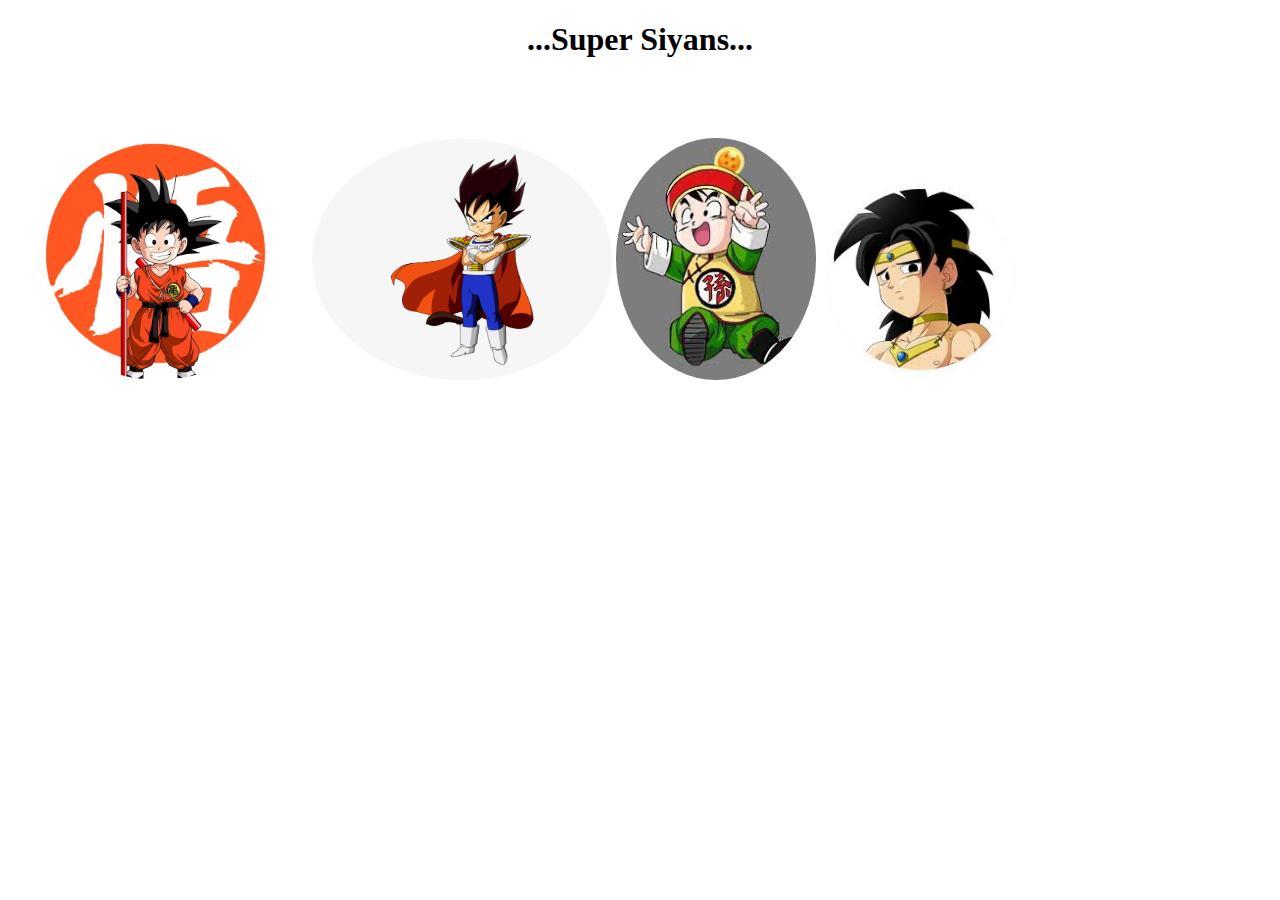
<file: index.html>
<!DOCTYPE html>
<html lang="en">
<head>
  <meta charset="UTF-8">
  <meta name="viewport" content="width=device-width, initial-scale=1.0">
  <title>Dragon Ball  </title>
  <link rel="stylesheet" href="./stile.css">
</head>
<body id="h1">
  <center><h1>...Super Siyans...</h1></center>
  <a href="./pag1.html"><img src="./gooku child imad 2.jpg"hight="200px" width="300px"></a>
  <a href="./pag2.html"><img src="./vegita child.png"hight="200px" width="300px"></a>
  <a href="./pag3.html"><img src="./gogan child 2.jpg"hight="100px" width="200px"></a>
  <a href="./pag4.html"><img src="./broli child.jpg"hight="300px" width="200px"></a>


  
</body>
</html>
</file>
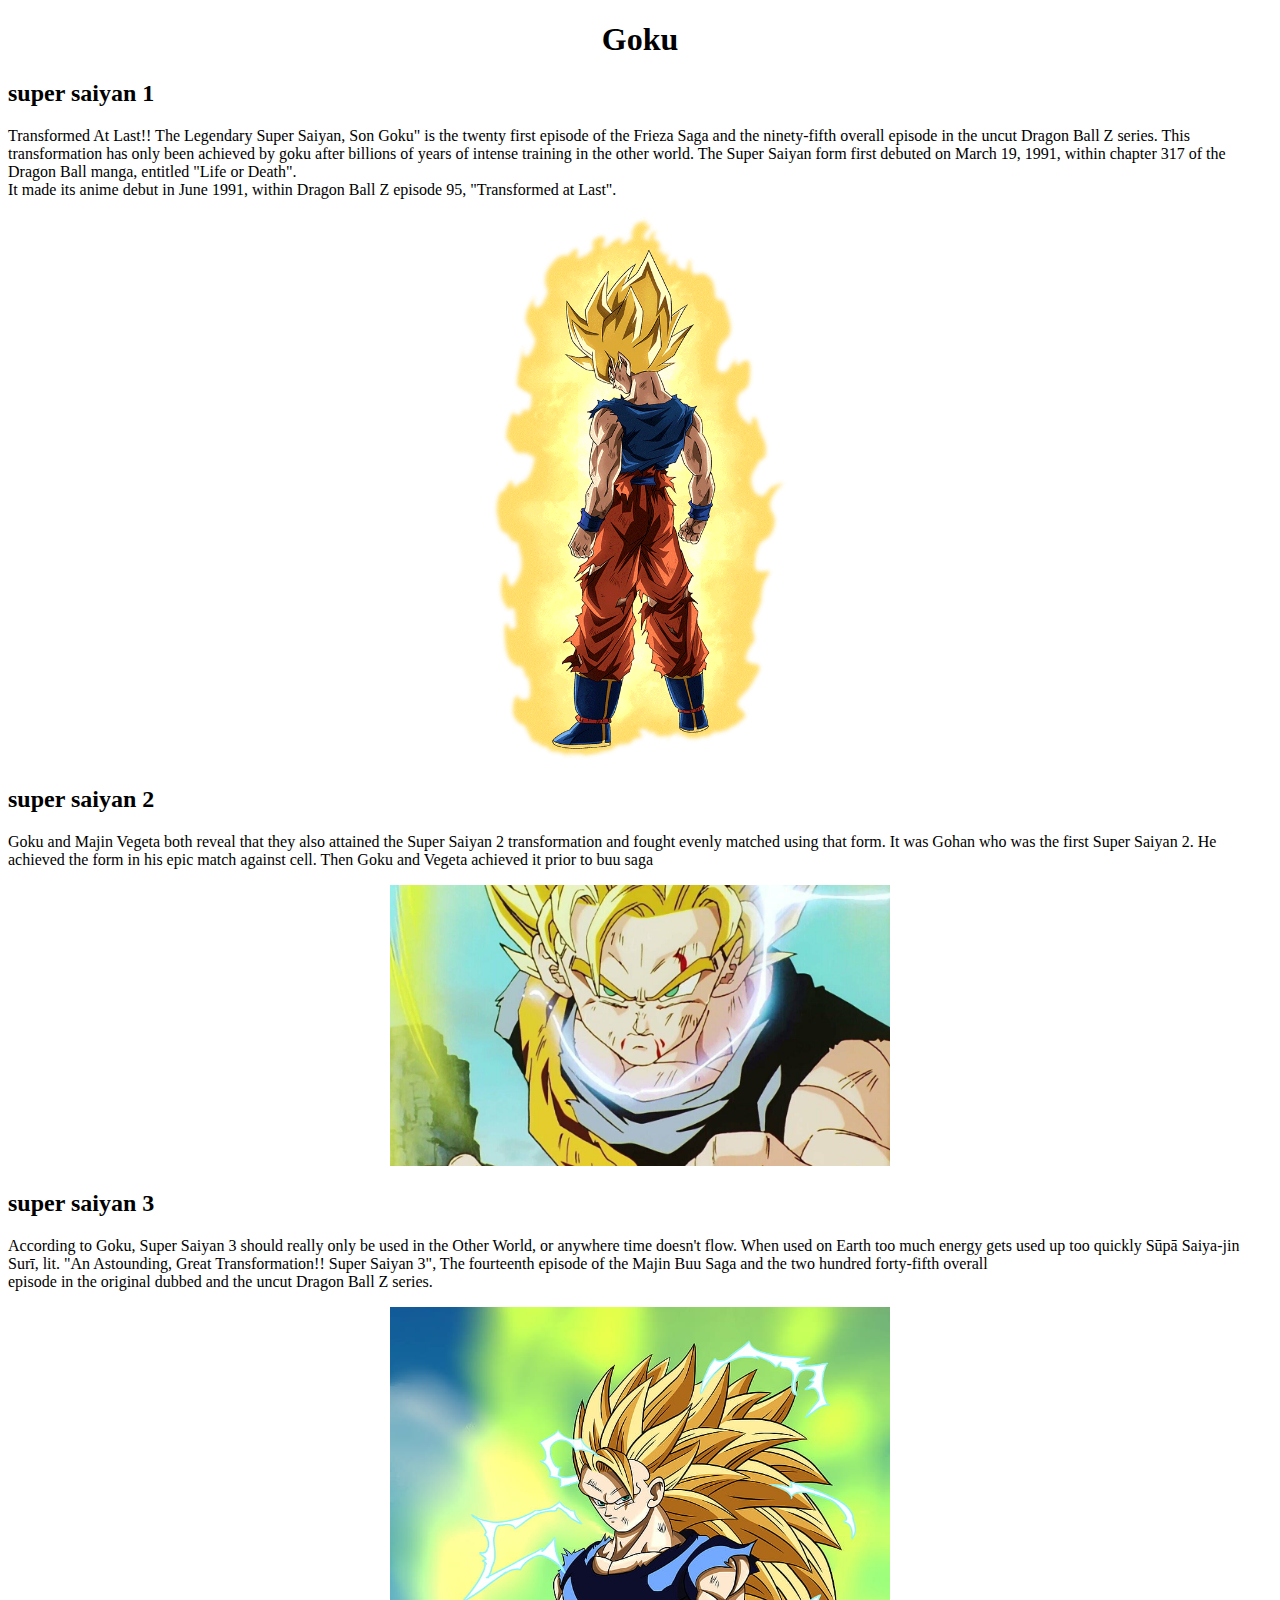
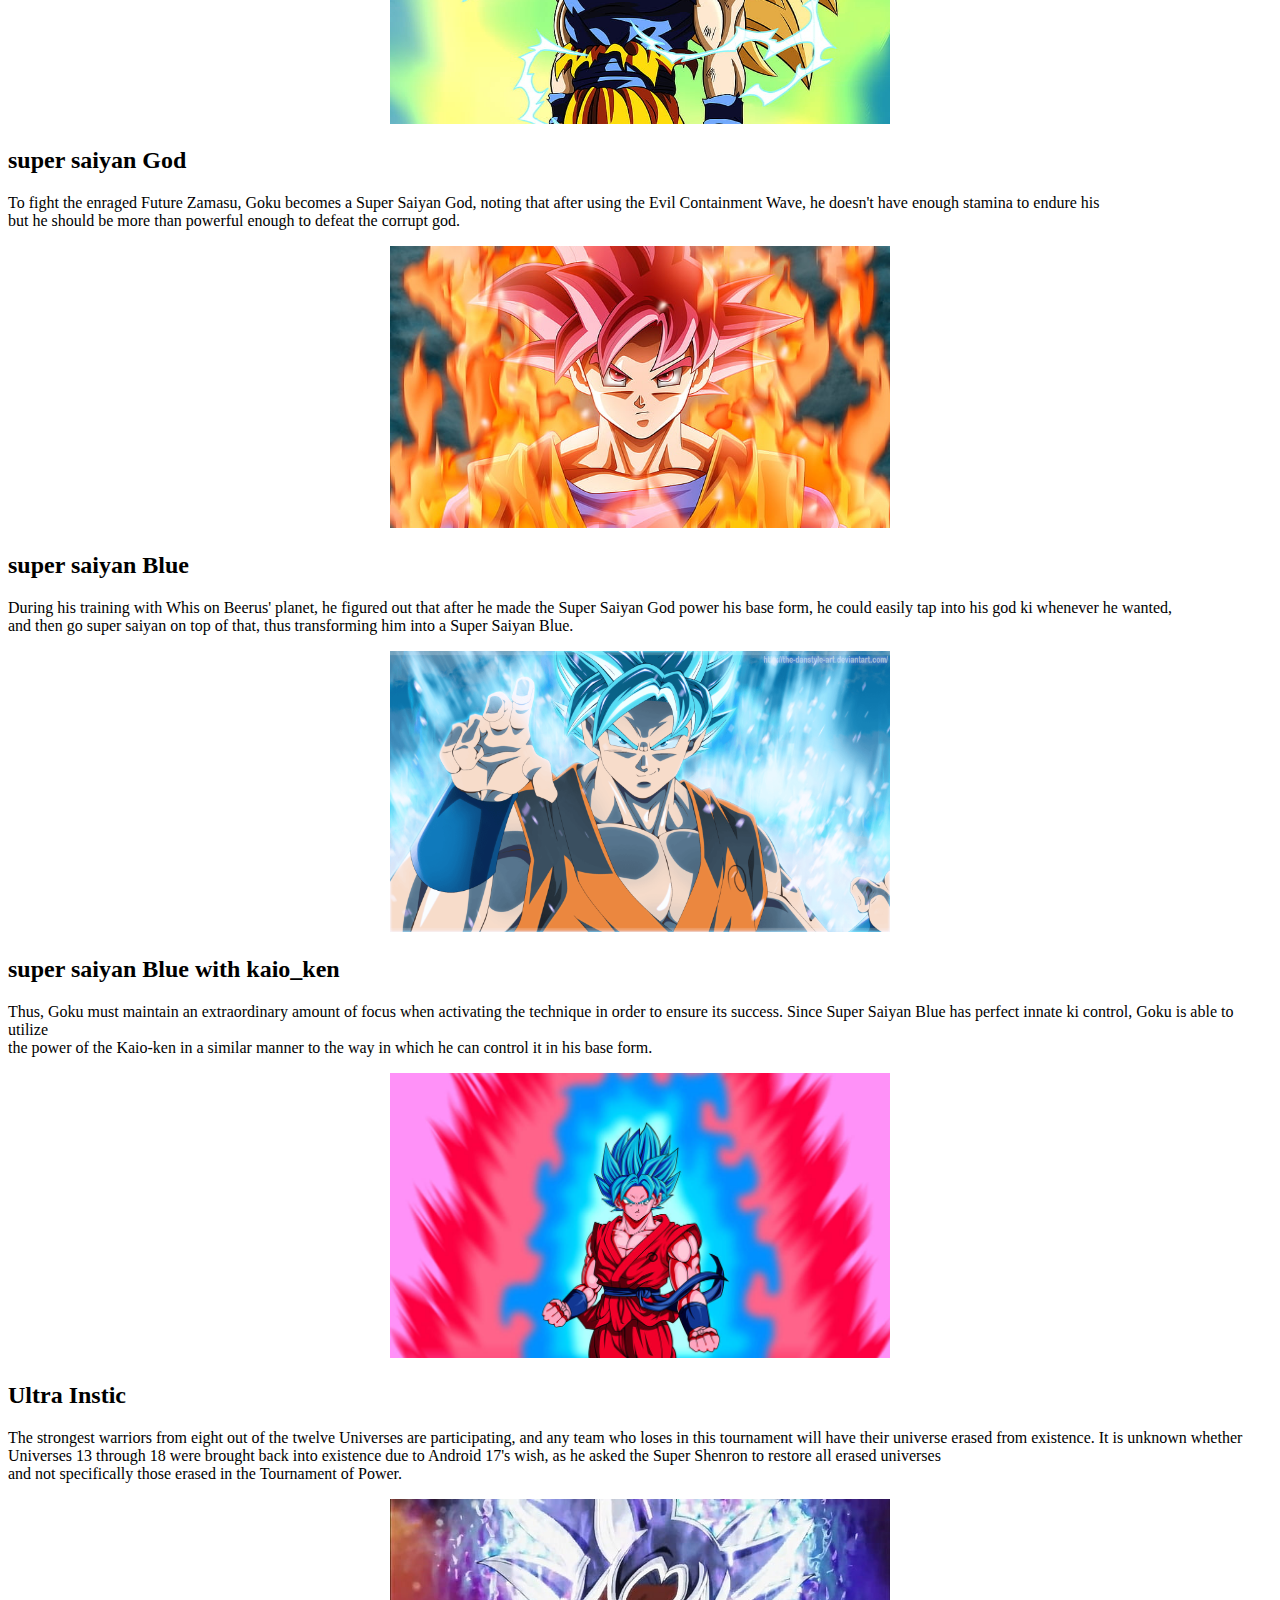
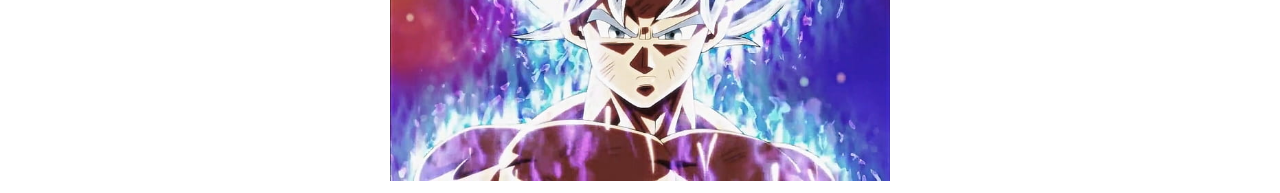
<file: pag1.html>
<!DOCTYPE html>
<html lang="en">
<head>
  <meta charset="UTF-8">
  <meta name="viewport" content="width=device-width, initial-scale=1.0">
  <title>Goku_Transformation </title>
</head>
<body>
  <center><h1>Goku</h1></center>
  <h2>super saiyan 1</h2>
  <p>Transformed At Last!! The Legendary Super Saiyan, Son Goku" is the twenty first episode of the Frieza Saga and the ninety-fifth overall episode in the uncut Dragon Ball Z series.
    This transformation has only been achieved by goku after billions of years of intense training in the other world.
    The Super Saiyan form first debuted on March 19, 1991, within chapter 317 of the Dragon Ball manga, entitled "Life or Death".<br>
    It made its anime debut in June 1991, within Dragon Ball Z episode 95, "Transformed at Last".</p>
     <center><img src="./gos1.webp"hight="200px" width="300px"></center>
  <h2>super saiyan 2</h2>
  <p>Goku and Majin Vegeta both reveal that they also attained the Super Saiyan 2 transformation and fought evenly matched using that form.
    It was Gohan who was the first Super Saiyan 2. He achieved the form in his epic match against cell. Then Goku and Vegeta achieved it prior to buu saga</p>
    <center><img src="./gossj2.jpg"hight="500px" width="500px"></center>
    <h2>super saiyan 3</h2>
    <p>According to Goku, Super Saiyan 3 should really only be used in the Other World, or anywhere time doesn't flow. When used on Earth too much energy gets used up too quickly
    Sūpā Saiya-jin Surī, lit. "An Astounding, Great Transformation!! Super Saiyan 3", The fourteenth episode of the Majin Buu Saga and the two hundred forty-fifth overall<br>
    episode in the original dubbed and the uncut Dragon Ball Z series. </p>
    <center><img src="./go ssj3.jpg"hight="500px" width="500px"></center>
    <h2>super saiyan God</h2>
    <p>To fight the enraged Future Zamasu, Goku becomes a Super Saiyan God, noting that after using the Evil Containment Wave, he doesn't have enough stamina to endure his <br>
       but he should be more than powerful enough to defeat the corrupt god.</p>
    <center><img src="./go god.jpg"hight="500px" width="500px"></center>
    <h2>super saiyan Blue</h2>
    <p>During his training with Whis on Beerus' planet, he figured out that after he made the Super Saiyan God power his base form, he could easily tap into his god ki whenever he wanted,<br>
       and then go super saiyan on top of that, thus transforming him into a Super Saiyan Blue.</p>
    <center><img src="./go blue.png"hight="500px" width="500px"></center>
    <h2>super saiyan Blue with kaio_ken</h2>
    <p>Thus, Goku must maintain an extraordinary amount of focus when activating the technique in order to ensure its success. Since Super Saiyan Blue has perfect innate ki control, Goku is able to utilize<br>
       the power of the Kaio-ken in a similar manner to the way in which he can control it in his base form.</p>
       <center><img src="./goku blue with kaiokin.jpg"hight="500px" width="500px"></center>
    <h2>Ultra Instic</h2>
    <p>The strongest warriors from eight out of the twelve Universes are participating, and any team who loses in this tournament will have their universe erased from existence.
      It is unknown whether Universes 13 through 18 were brought back into existence due to Android 17's wish, as he asked the Super Shenron to restore all erased universes <br>
     and not specifically those erased in the Tournament of Power.</p>
     <center><img src="./go ultra.jpg"hight="500px" width="500px"></center>
    
</body>
</html>
</file>
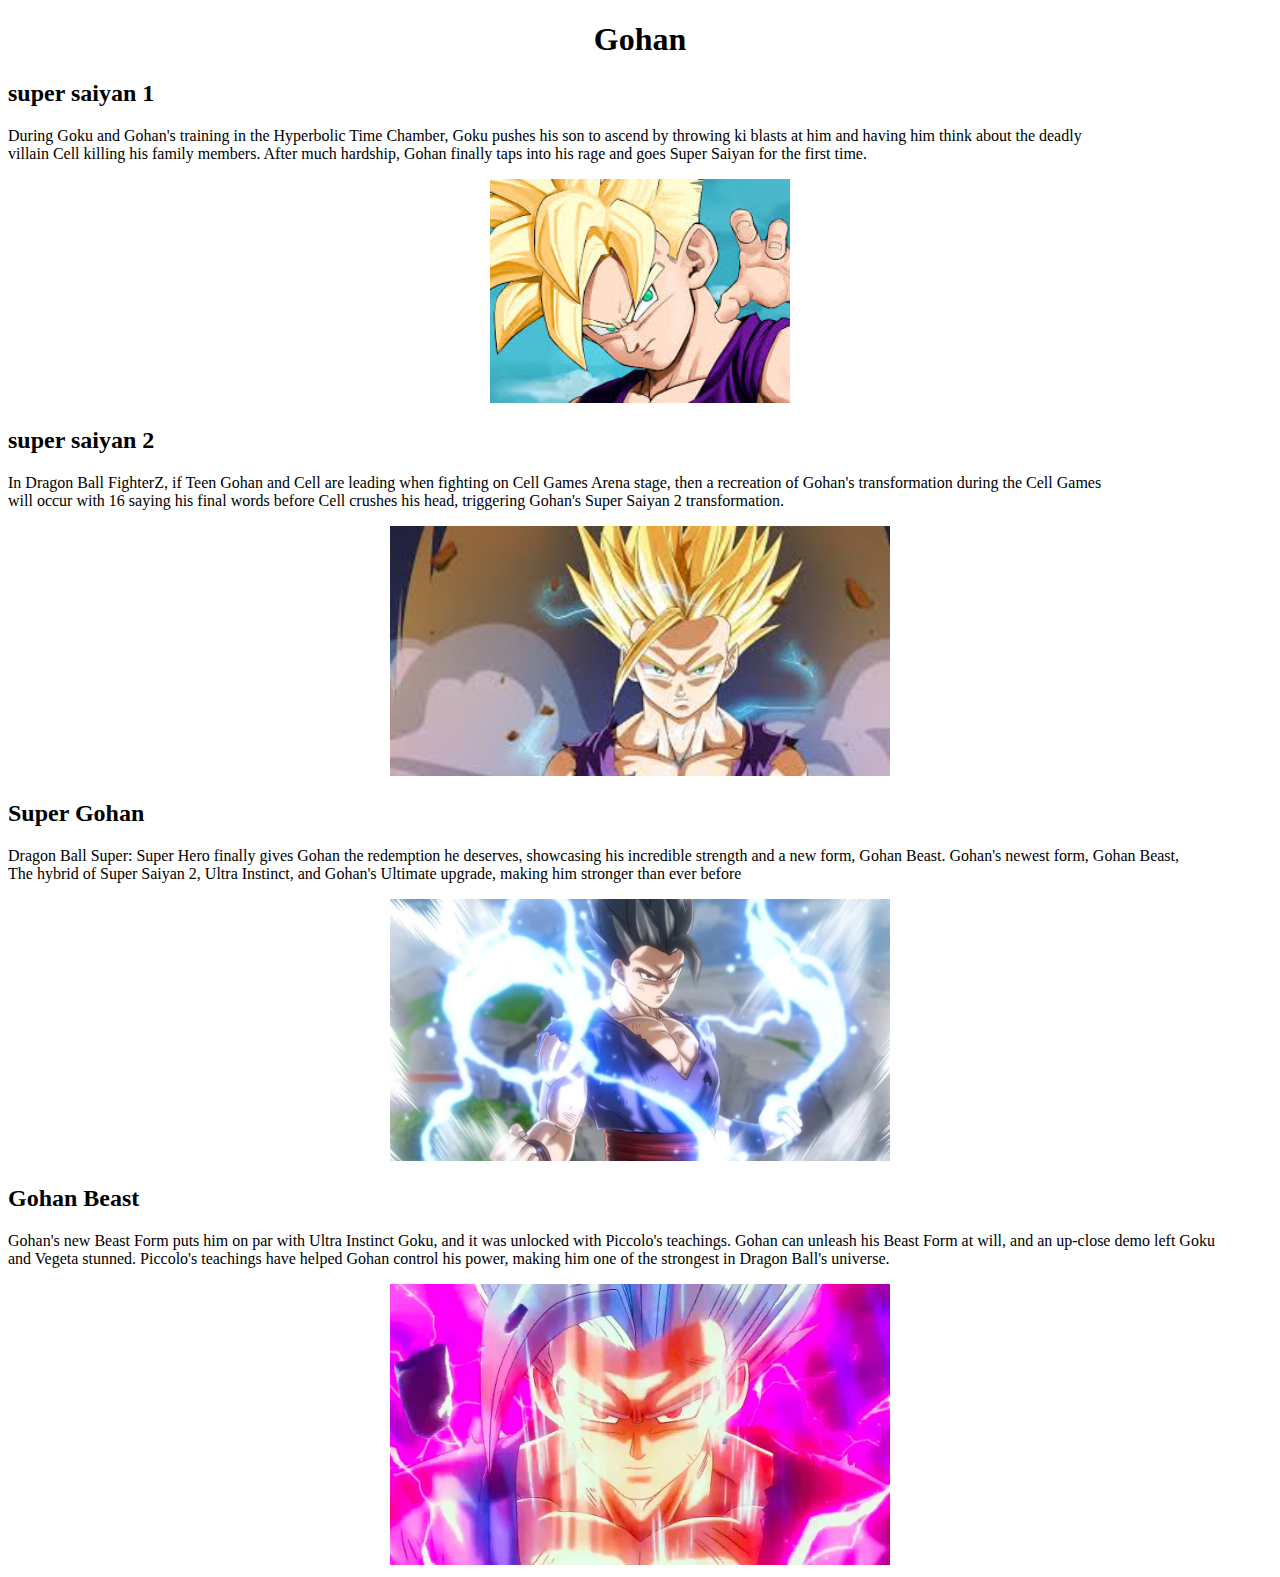
<file: pag3.html>
<!DOCTYPE html>
<html lang="en">
<head>
  <meta charset="UTF-8">
  <meta name="viewport" content="width=device-width, initial-scale=1.0">
  <title>Gogan_Transformation </title>
</head>
<body>
   <center><h1>Gohan</h1></center>
   <h2>super saiyan 1</h2>
   <p>During Goku and Gohan's training in the Hyperbolic Time Chamber, Goku pushes his son to ascend by throwing ki blasts at him and having him think about the deadly <br>
    villain Cell killing his family members. After much hardship, Gohan finally taps into his rage and goes Super Saiyan for the first time.</p>
     <center><img src="./gogan ssj 1.jpg"hight="200px" width="300px"></center>
  <h2>super saiyan 2</h2>
  <p>In Dragon Ball FighterZ, if Teen Gohan and Cell are leading when fighting on Cell Games Arena stage, then a recreation of Gohan's transformation during the Cell Games <br>
    will occur with 16 saying his final words before Cell crushes his head, triggering Gohan's Super Saiyan 2 transformation.</p>
    <center><img src="./gogan ssj 2.jpg"hight="500px" width="500px"></center>
    <h2>Super Gohan</h2>
    <p>Dragon Ball Super: Super Hero finally gives Gohan the redemption he deserves, showcasing his incredible strength and a new form, Gohan Beast. Gohan's newest form, Gohan Beast,<br>
     The hybrid of Super Saiyan 2, Ultra Instinct, and Gohan's Ultimate upgrade, making him stronger than ever before </p>
    <center><img src="./supergogan.webp"hight="500px" width="500px"></center>
    <h2>Gohan Beast</h2>
    <p>Gohan's new Beast Form puts him on par with Ultra Instinct Goku, and it was unlocked with Piccolo's teachings. Gohan can unleash his Beast Form at will, and an up-close demo left Goku <br>
       and Vegeta stunned. Piccolo's teachings have helped Gohan control his power, making him one of the strongest in Dragon Ball's universe.</p>
    <center><img src="./gogan beast.jpg"hight="500px" width="500px"></center>
    
</body>
</html>
</file>
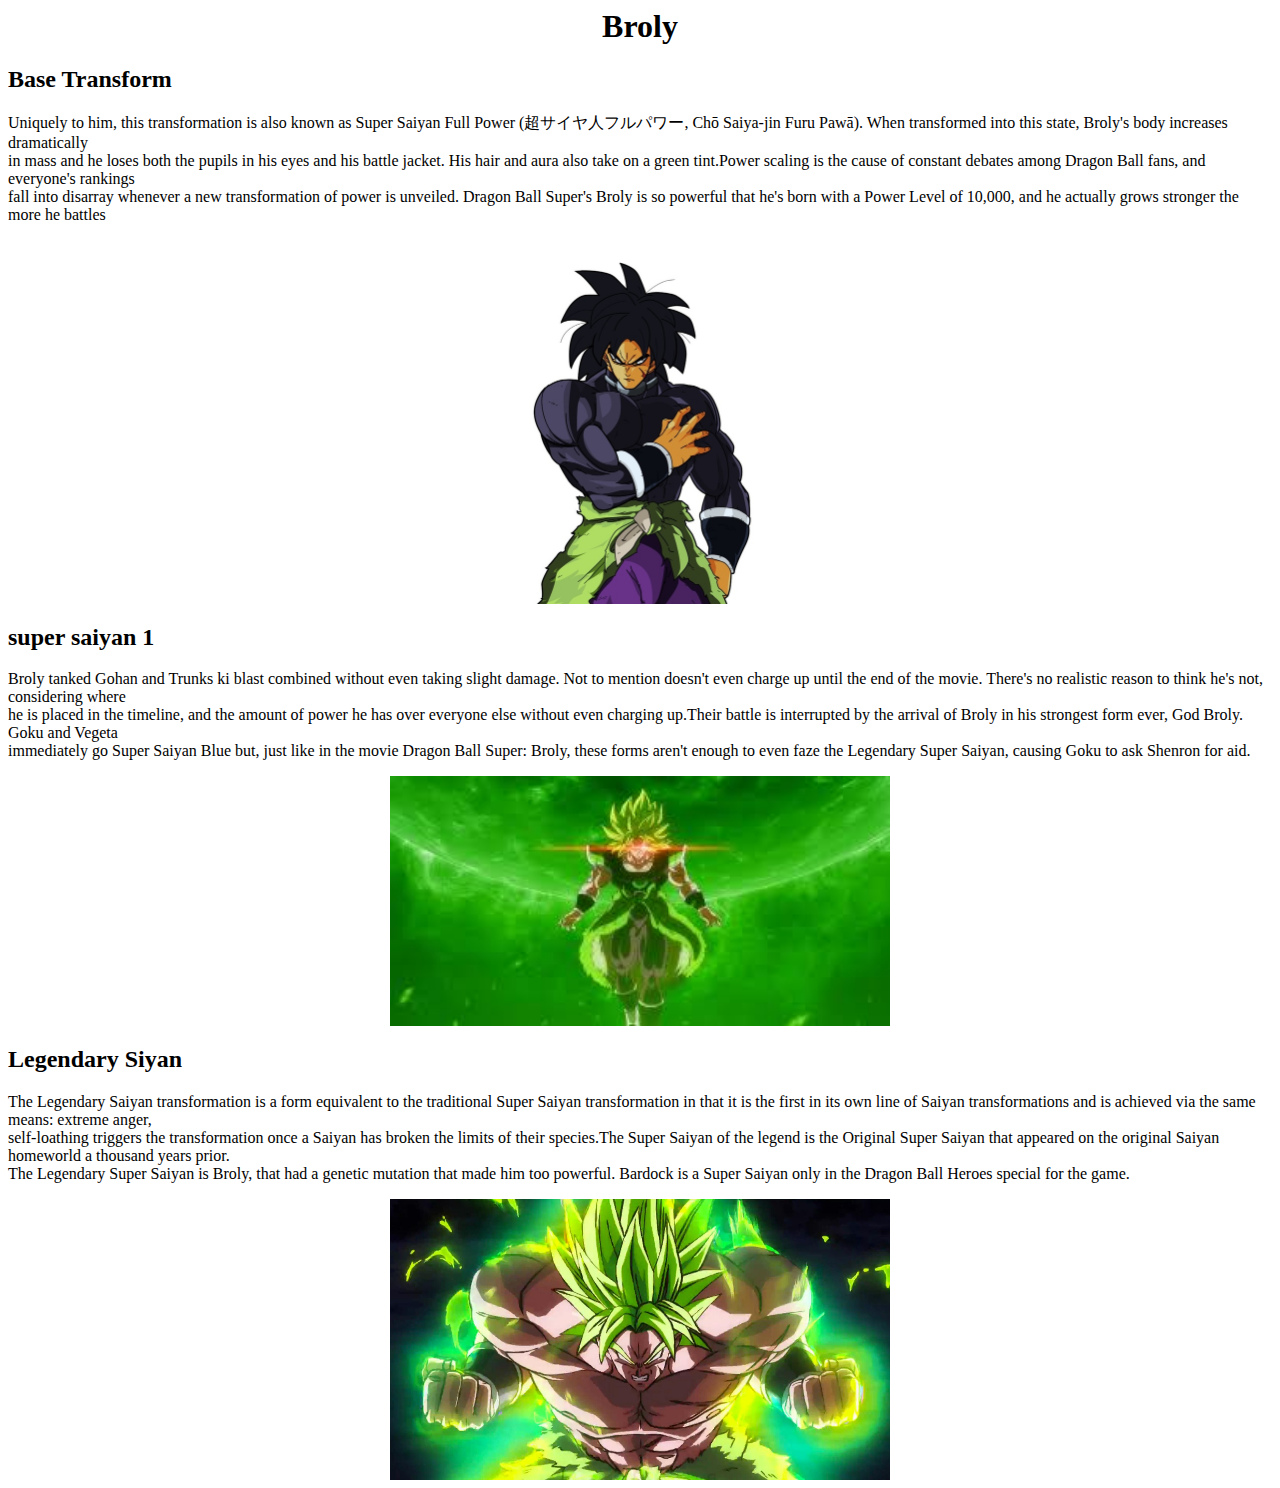
<file: pag4.html>
<html lang="en">
<head>
  <meta charset="UTF-8">
  <meta name="viewport" content="width=device-width, initial-scale=1.0">
  <title>Broly_Transformation </title>
</head>
<body>
  <center><h1>Broly</h1></center>
  <h2>Base Transform</h2>
  <p>Uniquely to him, this transformation is also known as Super Saiyan Full Power (超サイヤ人フルパワー, Chō Saiya-jin Furu Pawā). When transformed into this state, Broly's body increases dramatically<br>
     in mass and he loses both the pupils in his eyes and his battle jacket. His hair and aura also take on a green tint.Power scaling is the cause of constant debates among Dragon Ball fans, and everyone's rankings<br>
    fall into disarray whenever a new transformation of power is unveiled. Dragon Ball Super's Broly is so powerful that he's born with a Power Level of 10,000, and he actually grows stronger the more he battles</p>
   <center><img src="./broli 1.jpg"hight="200px" width="300px"></center>
  <h2>super saiyan 1</h2>
  <p>Broly tanked Gohan and Trunks ki blast combined without even taking slight damage. Not to mention doesn't even charge up until the end of the movie. There's no realistic reason to think he's not, considering where<br>
    he is placed in the timeline, and the amount of power he has over everyone else without even charging up.Their battle is interrupted by the arrival of Broly in his strongest form ever, God Broly. Goku and Vegeta <br>
    immediately go Super Saiyan Blue but, just like in the movie Dragon Ball Super: Broly, these forms aren't enough to even faze the Legendary Super Saiyan, causing Goku to ask Shenron for aid.</p>
    <center><img src="./broli 2.jpg"hight="500px" width="500px"></center>
    <h2>Legendary Siyan</h2>
    <p>The Legendary Saiyan transformation is a form equivalent to the traditional Super Saiyan transformation in that it is the first in its own line of Saiyan transformations and is achieved via the same means: extreme anger, <br>
    self-loathing triggers the transformation once a Saiyan has broken the limits of their species.The Super Saiyan of the legend is the Original Super Saiyan that appeared on the original Saiyan homeworld a thousand years prior.<br>
    The Legendary Super Saiyan is Broly, that had a genetic mutation that made him too powerful. Bardock is a Super Saiyan only in the Dragon Ball Heroes special for the game.</p>
    <center><img src="./broli 3.jpg"hight="500px" width="500px"></center>
    
</body>
</html>
</file>
<file: stile.css>
img{
    border-radius: 50%
}
</file>
